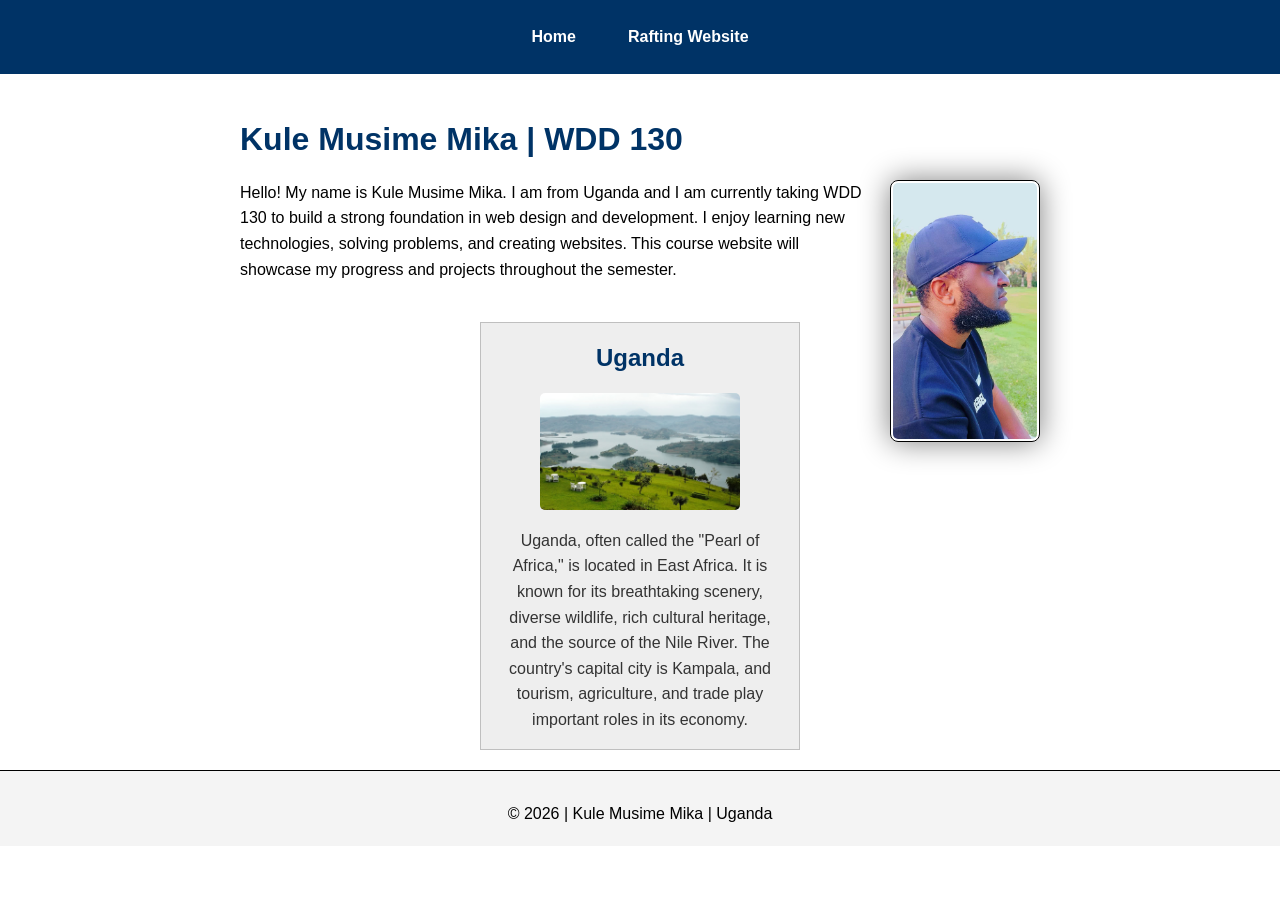
<file: index.html>
<!DOCTYPE html>
<html lang="en">

<head>
    <meta charset="UTF-8">
    <meta name="viewport" content="width=device-width, initial-scale=1.0">

    <title>Kule Musime Mika | WDD 130</title>

    <meta name="description"
      content="Kule Musime Mika WDD 130 home page for learning web design and development.">
    <meta name="author" content="Kule Musime Mika">

    <link rel="stylesheet" href="styles/styles.css">
</head>

<body>

    <header>
        <nav>
            <a href="#">Home</a>
            <a href="wwr/">Rafting Website</a>
        </nav>
    </header>

    <main>
        <h1>Kule Musime Mika | WDD 130</h1>

        <img src="images/profile.jpg" alt="Kule Musime Mika">

        <p>
            Hello! My name is Kule Musime Mika. I am from Uganda and I am currently taking
            WDD 130 to build a strong foundation in web design and development.
            I enjoy learning new technologies, solving problems, and creating websites.
            This course website will showcase my progress and projects throughout the semester.
        </p>
    </main>

    <aside>
        <h2>Uganda</h2>

        <img src="images/uganda.jpg" alt="Beautiful landscape of Uganda">

        <p>
            Uganda, often called the "Pearl of Africa," is located in East Africa.
            It is known for its breathtaking scenery, diverse wildlife, rich cultural
            heritage, and the source of the Nile River. The country's capital city is
            Kampala, and tourism, agriculture, and trade play important roles in its economy.
        </p>
    </aside>

    <footer>
        <p>&copy; 2026 | Kule Musime Mika | Uganda</p>
    </footer>

</body>

</html>
</file>
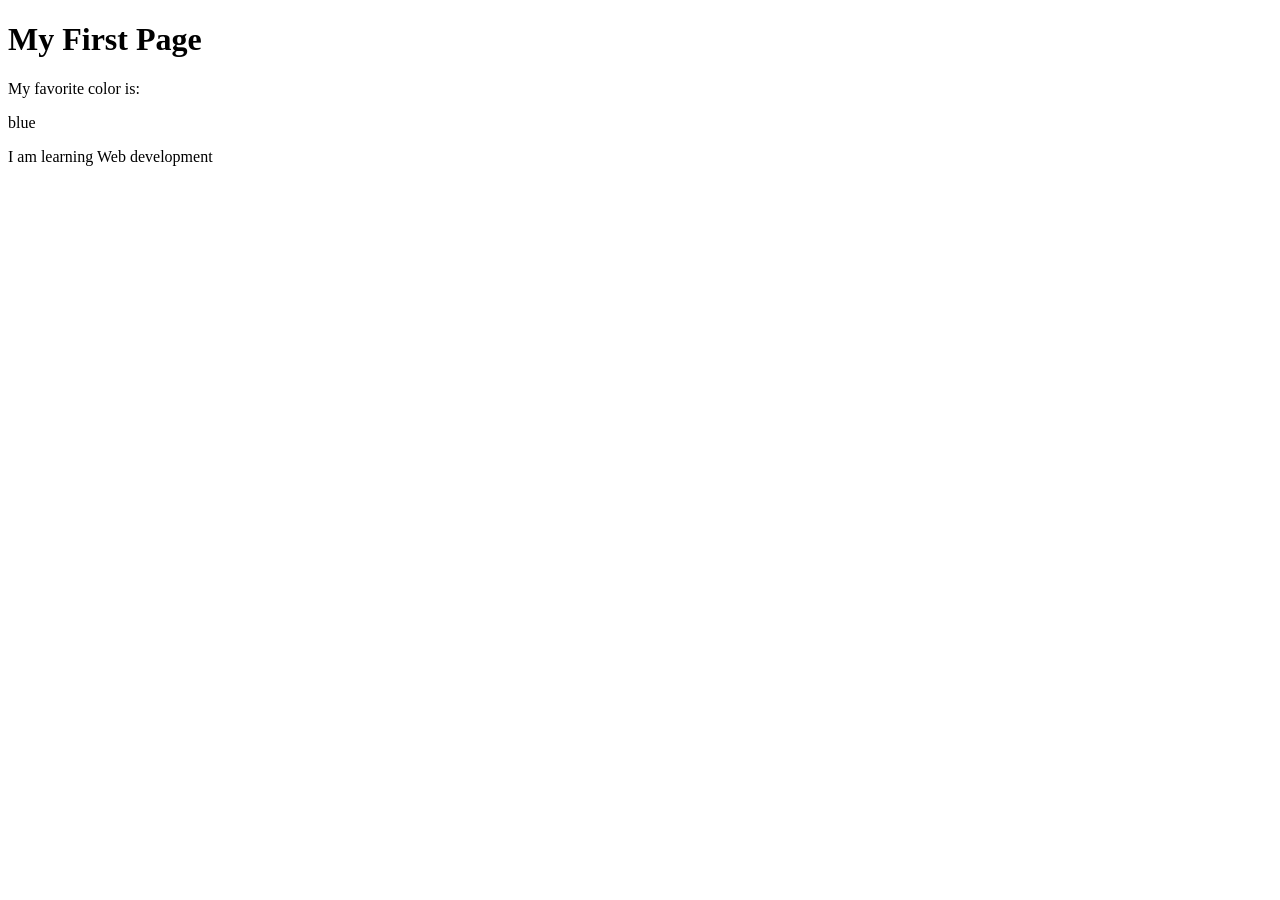
<file: week01/first-page.html>
<!DOCTYPE html>
<html lang="en">

<head>
    <meta charset="UTF-8">
    <meta name="viewport" content="width=device-width, initial-scale=1.0">
    <title>My First Page</title>
</head>

<body>
    <h1>My First Page</h1>
    <p>My favorite color is: </p>
    <p>blue</p>
    <p> I am learning Web development</p>
</body>

</html>
</file>
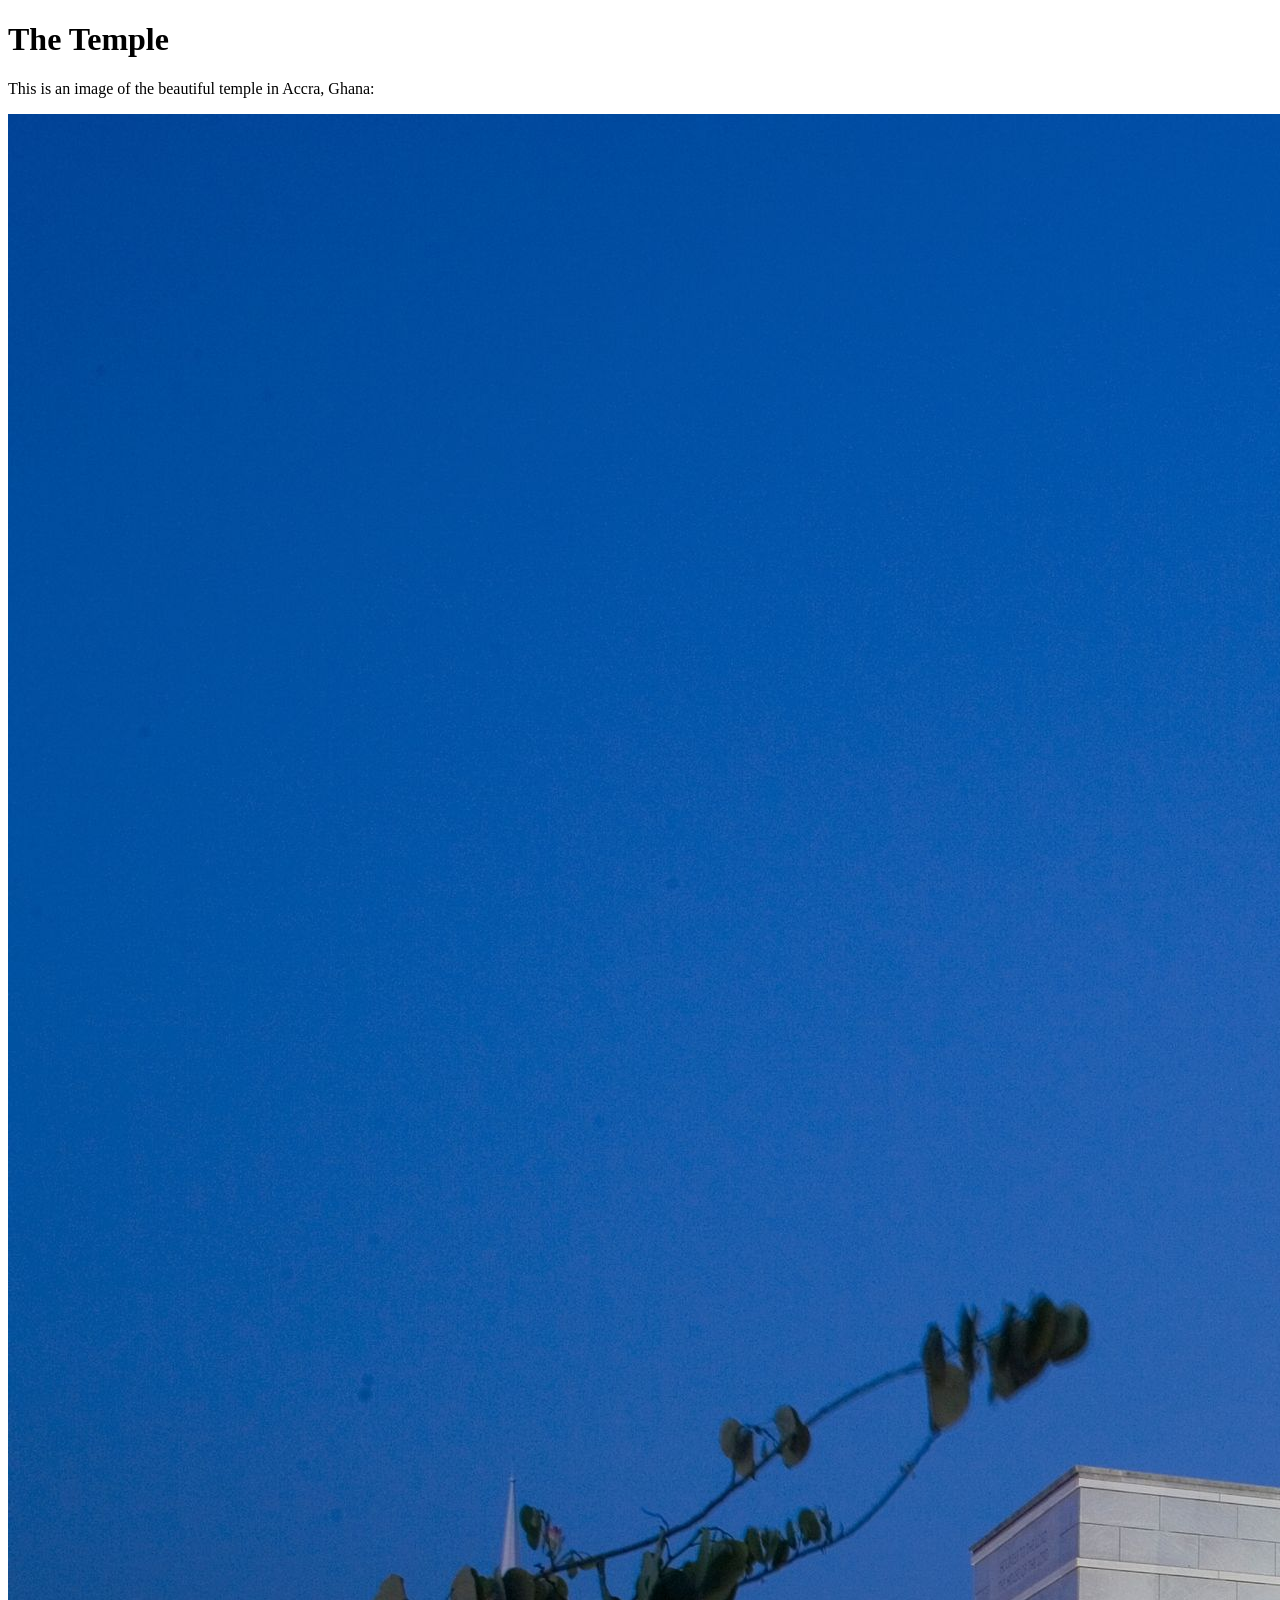
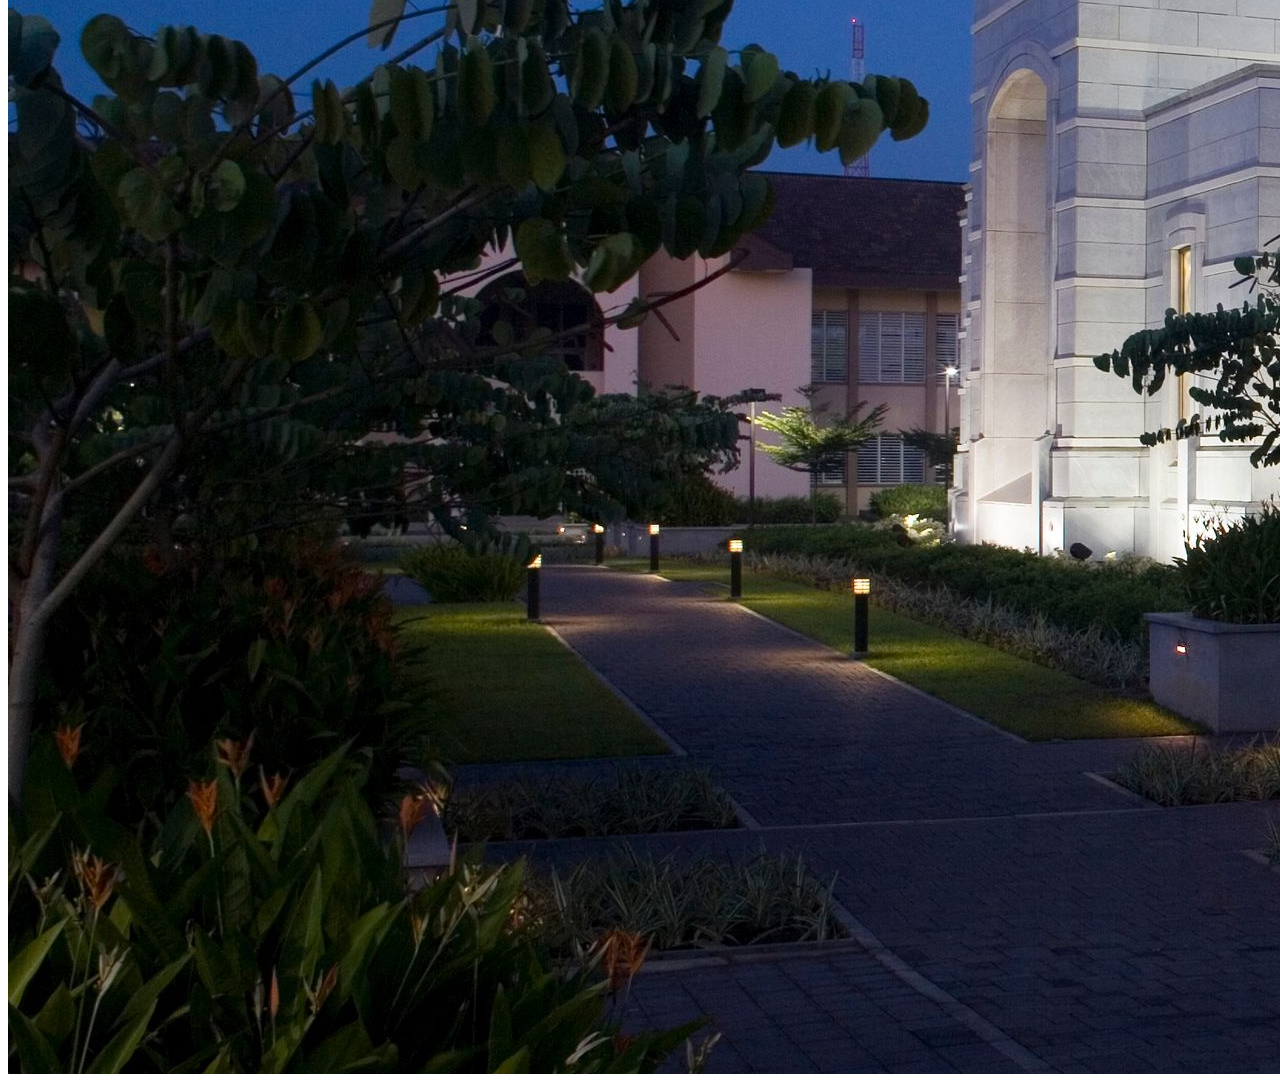
<file: week01/images.html>
<!DOCTYPE html>
<html lang="en">
<head>
    <meta charset="UTF-8">
    <meta name="viewport" content="width=device-width, initial-scale=1.0">
    <title>Temple Image</title>
</head>
<body>
    <h1>The Temple</h1>
    <p>This is an image of the beautiful temple in Accra, Ghana:</p>
    <img src="images/temple-large.jpeg" alt="The Accra Ghana Temple">
    
</body>
</html>
</file>
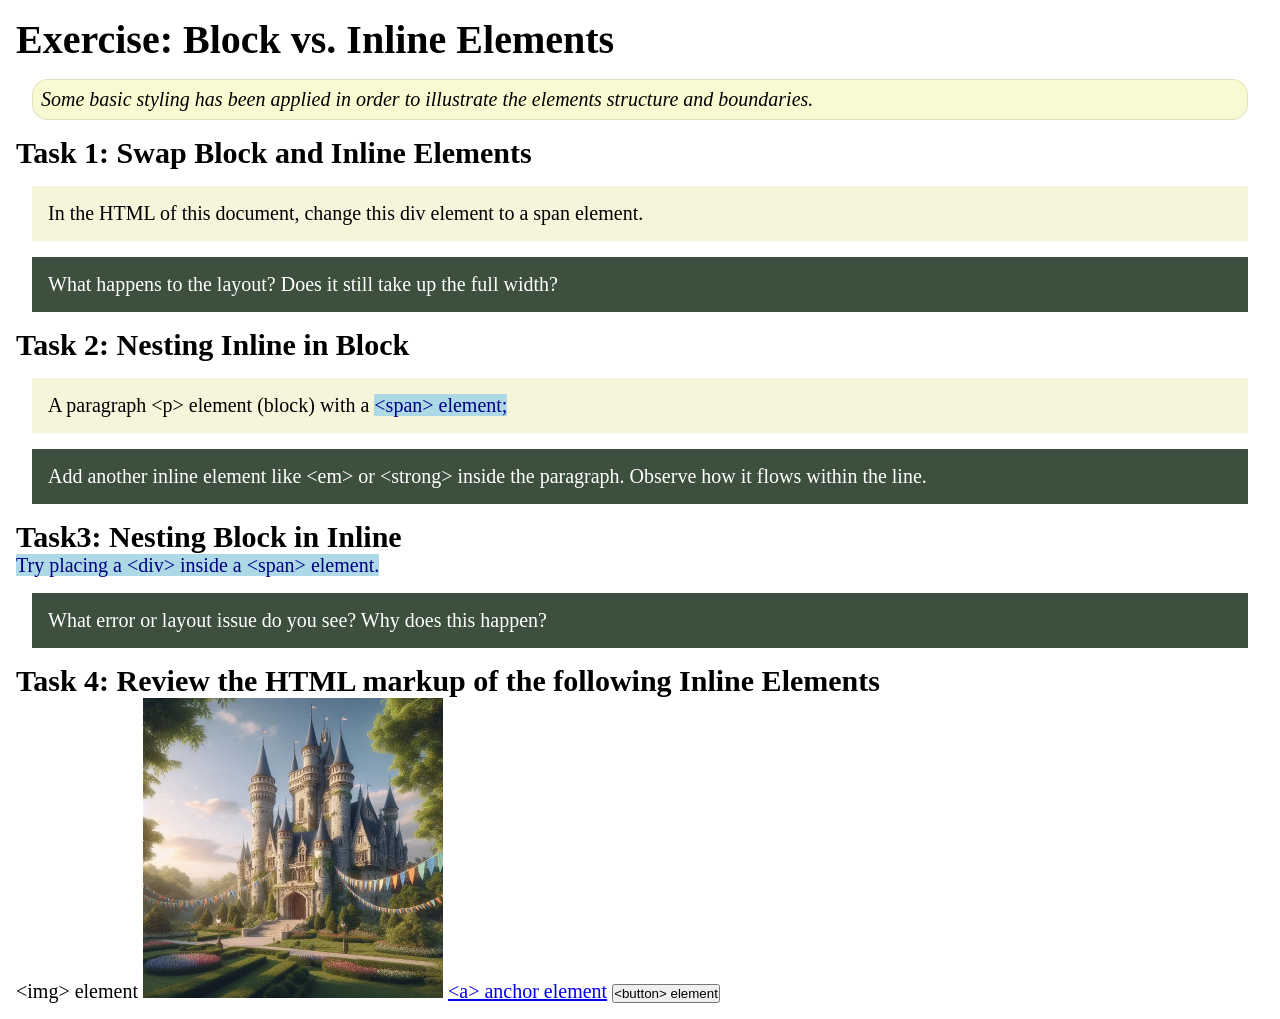
<file: week02/block-vs-inline.html>
<!DOCTYPE html>
<html lang="en">

<head>
    <meta charset="UTF-8">
    <meta name="viewport" content="width=device-width, initial-scale=1.0">
    <title>Exercise: Block vs. Inline Elements</title>
    <link rel="stylesheet" href="styles/block-vs-inline.css">
</head>

<body>
    <main>
        <h1>Exercise: Block vs. Inline Elements</h1>
        <p class="note">Some basic styling has been applied in order to illustrate the elements structure and
            boundaries.</p>

        <h2>Task 1: Swap Block and Inline Elements</h2>
        <div>In the HTML of this document, change this div element to a span element.</div>

        <p class="question">What happens to the layout? Does it still take up the full width?</p>

        <h2>Task 2: Nesting Inline in Block</h2>
        <p>A paragraph &lt;p&gt; element (block) with a <span>&lt;span&gt; element;</span></p>
        <p class="question">Add another inline element like &lt;em&gt; or &lt;strong&gt; inside the paragraph. Observe
            how it flows within the line.</p>

        <h2>Task3: Nesting Block in Inline</h2>
        <span>Try placing a &lt;div&gt; inside a &lt;span&gt; element.</span>
            <p class="question">What error or layout issue do you see? Why does this happen?</p>


            <h2>Task 4: Review the HTML markup of the following Inline Elements</h2>
        &lt;img&gt; element
        <img src="images/castle.webp" alt="placeholder image (images are inline)" width="300" height="300">
        <a href="https://churchofjesuschrist.org">&lt;a&gt; anchor element</a>
        <button type="button">&lt;button&gt; element</button>
    </main>
</body>

</html>
</file>
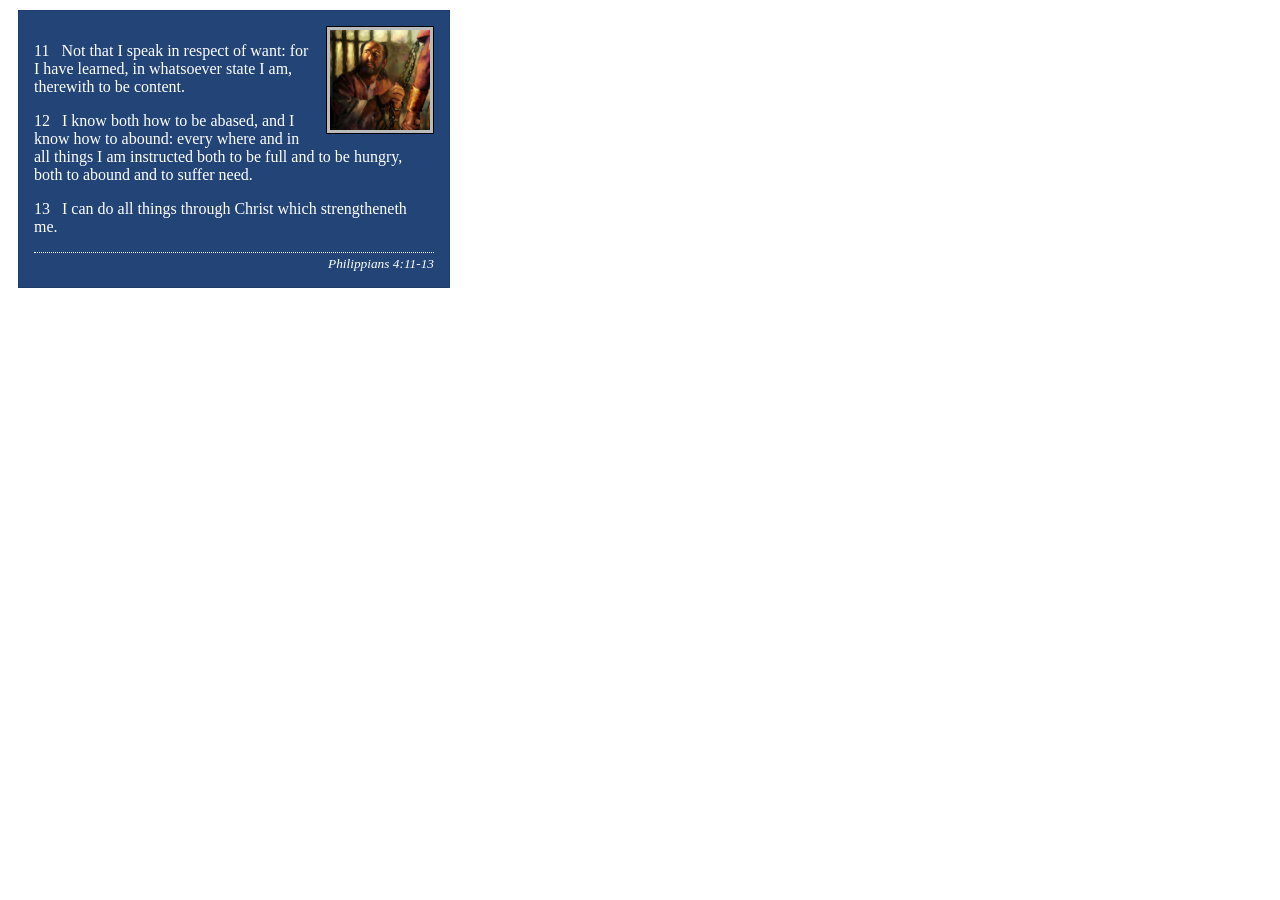
<file: week02/box-model-solution.html>
<!DOCTYPE html>
<html lang="en">
<head>
    <meta charset="UTF-8">
    <meta name="viewport" content="width=device-width, initial-scale=1.0">
    <title>Box Model Activity</title>
    <link rel="stylesheet" href="styles/box-model-solution.css">
</head>
<body>
    <main>
        <div class="callout">
            <img src="images/apostle-paul-imprisoned.webp" alt="Paul the Apostle - Imprisoned in Rome" width="200" height="200">
            <blockquote>
                <p>11 &nbsp; Not that I speak in respect of want: for I have learned, in whatsoever state I am, therewith to be content.</p>
                <p>12 &nbsp; I know both how to be abased, and I know how to abound: every where and in all things I am instructed both to be full and to be hungry, both to abound and to suffer need.</p>
                <p>13 &nbsp; I can do all things through Christ which strengtheneth me.</p>
            </blockquote>
            <cite>Philippians 4:11-13</cite>
        </div>
    </main>
</body>
</html>
</file>
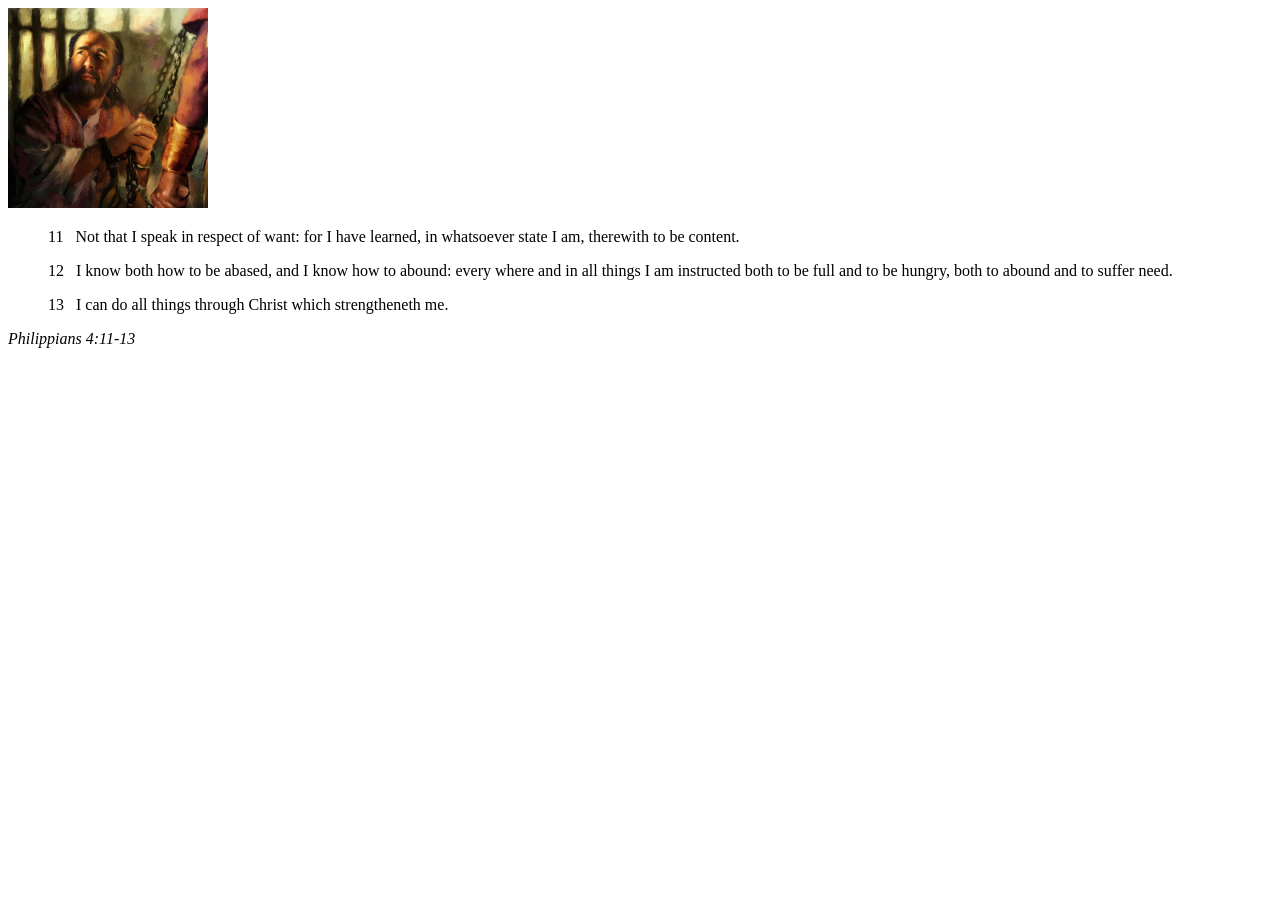
<file: week02/box-model.html>
<!DOCTYPE html>
<html lang="en">
<head>
    <meta charset="UTF-8">
    <meta name="viewport" content="width=device-width, initial-scale=1.0">
    <title>Box Model Activity</title>
</head>
<body>
    <main>
        <div class="callout">
            <img src="images/apostle-paul-imprisoned.webp" alt="Paul the Apostle - Imprisoned in Rome" width="200" height="200">
            <blockquote>
                <p>11 &nbsp; Not that I speak in respect of want: for I have learned, in whatsoever state I am, therewith to be content.</p>
                <p>12 &nbsp; I know both how to be abased, and I know how to abound: every where and in all things I am instructed both to be full and to be hungry, both to abound and to suffer need.</p>
                <p>13 &nbsp; I can do all things through Christ which strengtheneth me.</p>
            </blockquote>
            <cite>Philippians 4:11-13</cite>
        </div>
    </main>
</body>
</html>
</file>
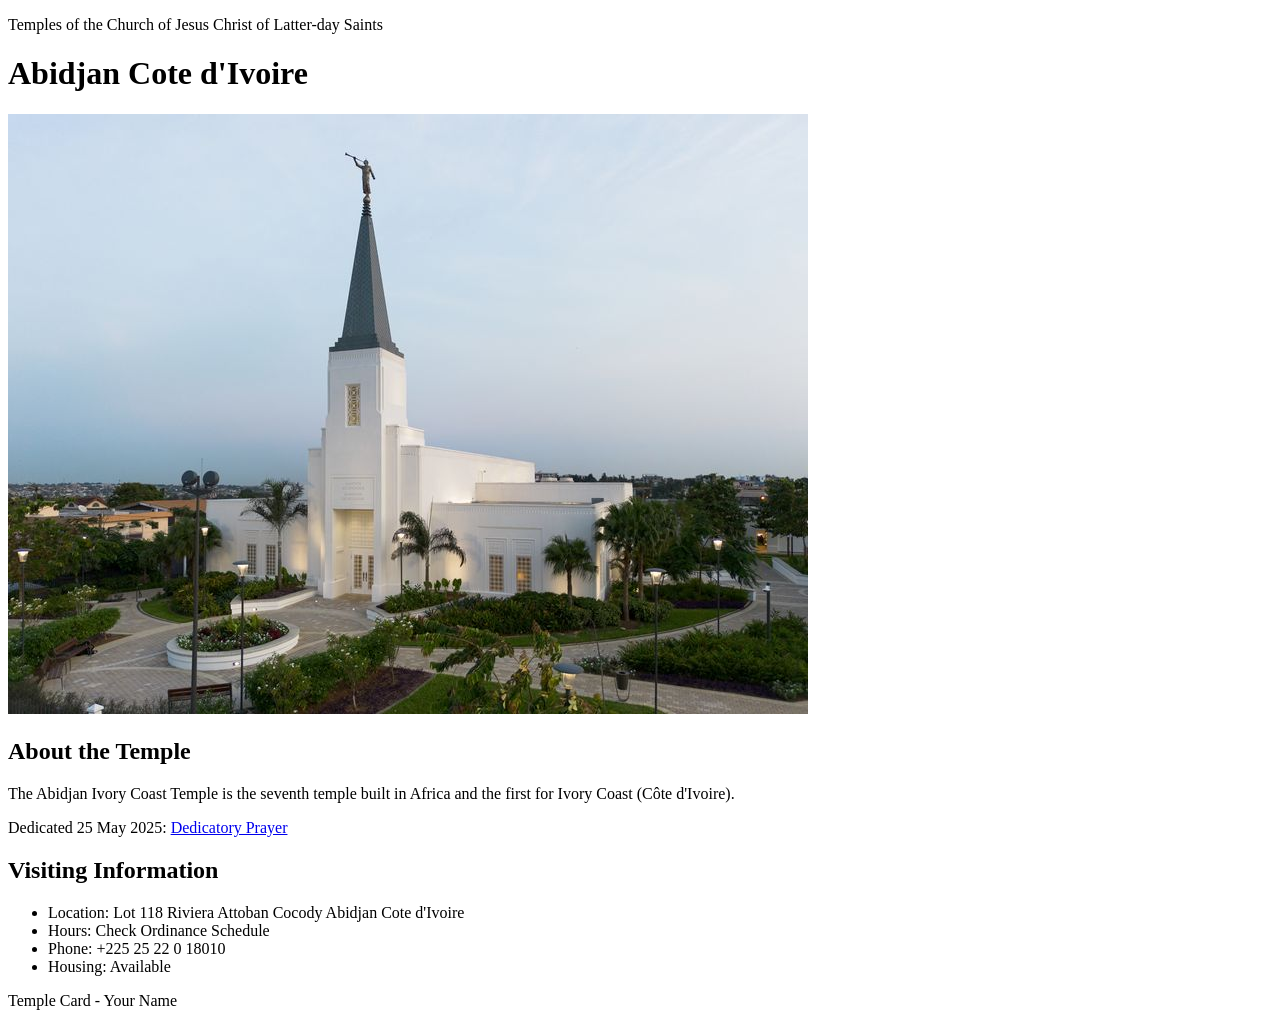
<file: week02/temple.html>
<!DOCTYPE html>
<html lang="en">

<head>
    <meta charset="UTF-8">
    <meta name="viewport" content="width=device-width, initial-scale=1.0">
    <title>Temple Card - Abidjan Cote d'Ivoire</title>
</head>

<body>
    <header>
        <p>Temples of the Church of Jesus Christ of Latter-day Saints</p>
    </header>
    <main>
        <h1>Abidjan Cote d'Ivoire</h1>
        <picture>
            <img src="images/abidjan-ivory-coast.jpeg" alt="Abidjan Cote d'Ivoire Temple">
        </picture>
        <section>
            <h2>About the Temple</h2>
            <p>The Abidjan Ivory Coast Temple is the seventh temple built in Africa and the first for Ivory Coast (Côte
                d'Ivoire).</p>
            <p>Dedicated 25 May 2025: <a
                    href="https://www.churchofjesuschrist.org/temples/dedicatory-prayer/abidjan-ivory-coast-temple/2025-05-25?lang=eng"
                    target="_blank" rel="noopener noreferrer">Dedicatory Prayer</a></p>
        </section>
        <section>
            <h2>Visiting Information</h2>
            <ul>
                <li>Location: Lot 118 Riviera Attoban Cocody Abidjan Cote d'Ivoire</li>
                <li>Hours: Check Ordinance Schedule</li>
                <li>Phone: +225 25 22 0 18010</li>
                <li>Housing: Available</li>
            </ul>
        </section>
    </main>
    <footer>
        <p>Temple Card - Your Name</p>
    </footer>
</body>

</html>
</file>
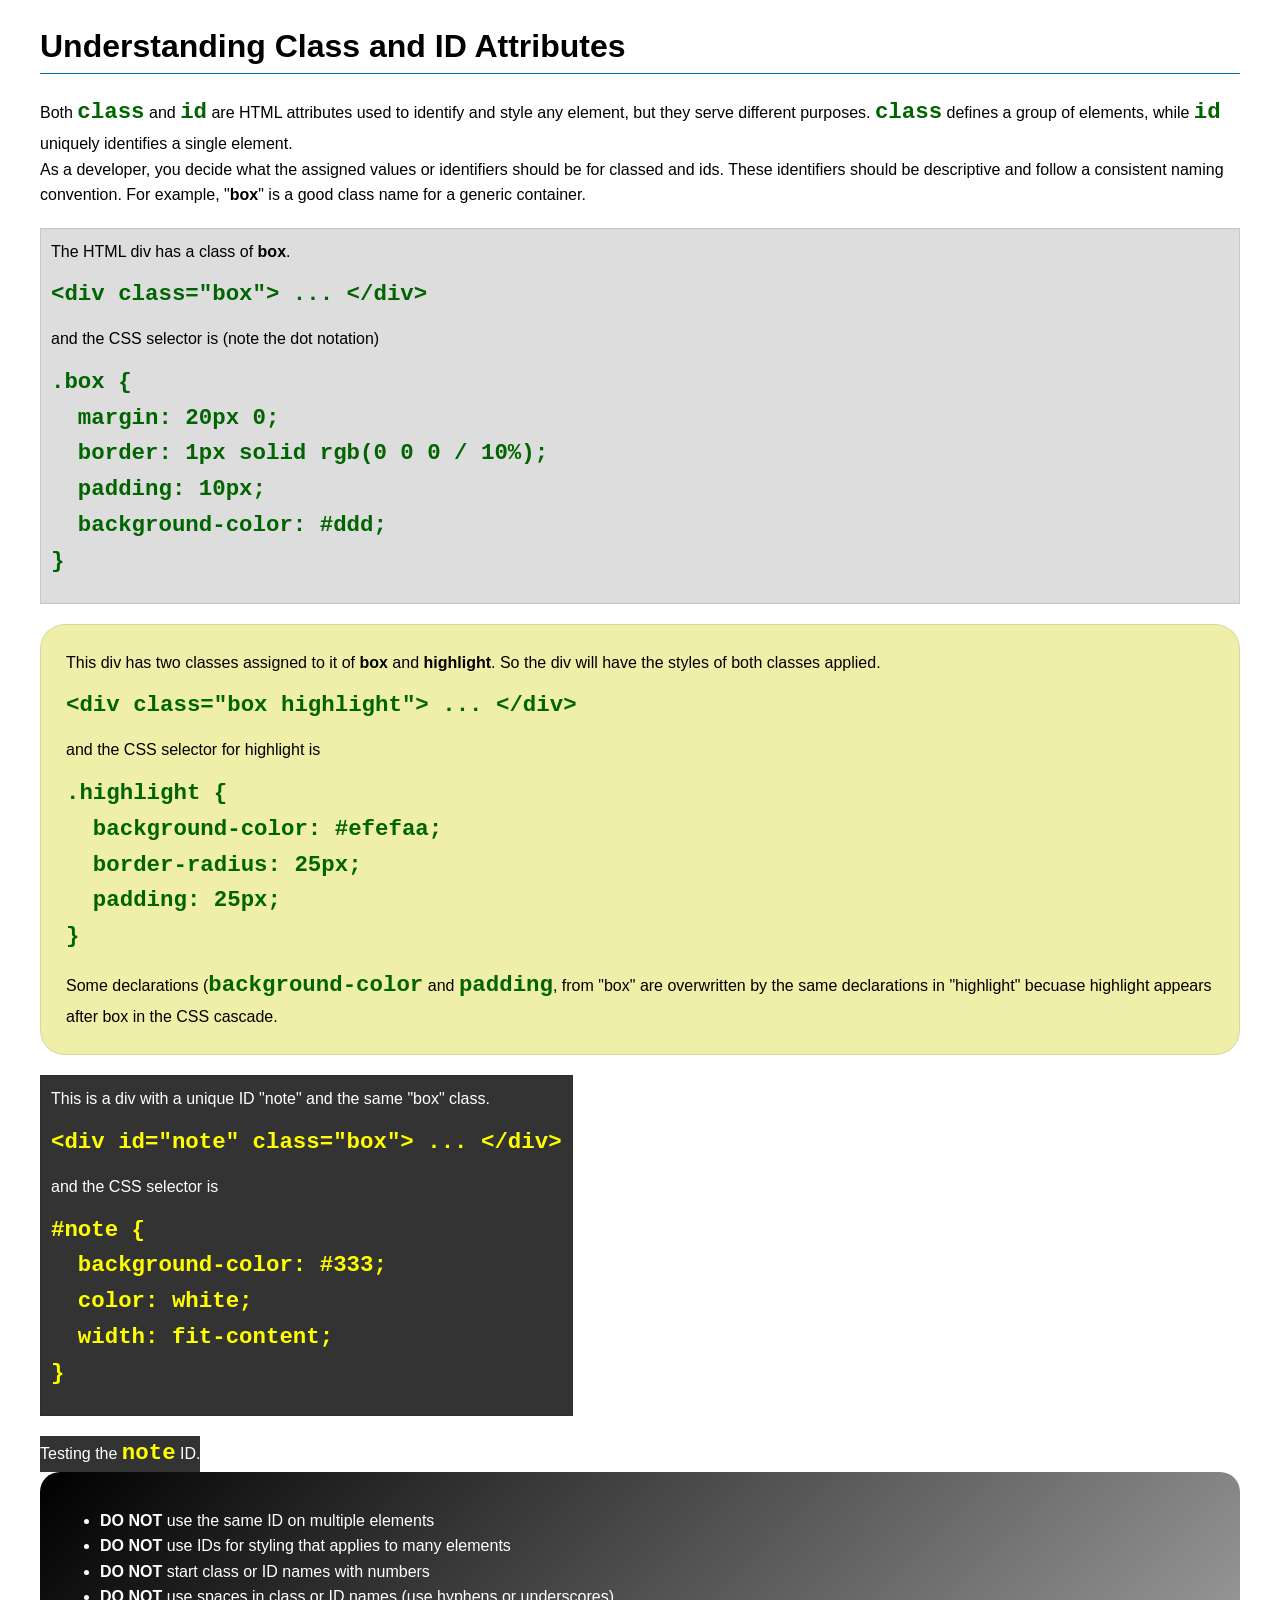
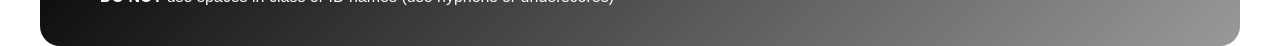
<file: week03/class-and-id.html>
<!DOCTYPE html>
<html lang="en">

<head>
    <meta charset="UTF-8">
    <meta name="viewport" content="width=device-width, initial-scale=1.0">
    <title>Class vs ID Attributes</title>
    <link rel="stylesheet" href="styles/class-and-id.css">
</head>

<body>
    <h1>Understanding Class and ID Attributes</h1>
    <p>Both <code>class</code> and <code>id</code> are HTML attributes used to identify and style any element, but they
        serve different purposes. <code>class</code> defines a group of elements, while <code>id</code> uniquely
        identifies a single element.</p>
    <p>As a developer, you decide what the assigned values or identifiers should be for classed and ids. These
        identifiers should be
        descriptive and follow a consistent naming convention. For example, "<strong>box</strong>" is a good class name
        for a generic container.</p>
    <div class="box">
        <p>The HTML div has a class of <strong>box</strong>.</p>
        <pre><code class="html">&lt;div class="box"&gt; ... &lt;/div&gt;</code></pre>
        and the CSS selector is (note the dot notation)
        <pre><code class="css">.box {
  margin: 20px 0;
  border: 1px solid rgb(0 0 0 / 10%);
  padding: 10px;
  background-color: #ddd; 
}</code></pre>
    </div>

    <div class="box highlight">
        <p>This div has two classes assigned to it of <strong>box</strong> and <strong>highlight</strong>. So the div
            will have the styles of both classes applied.</p>
        <pre><code class="html">&lt;div class="box highlight"&gt; ... &lt;/div&gt;</code></pre>
        and the CSS selector for highlight is
        <pre><code class="css">.highlight {
  background-color: #efefaa;
  border-radius: 25px;
  padding: 25px;
}</code></pre>
<p>Some declarations (<code>background-color</code> and <code>padding</code>, from "box" are overwritten by the same declarations in "highlight" becuase highlight appears after box in the CSS cascade.</p>
    </div>

    <div id="note" class="box">
        <p>This is a div with a unique ID "note" and the same "box" class.</p>
        <pre><code class="html">&lt;div id="note" class="box"&gt; ... &lt;/div&gt;</code></pre>
        and the CSS selector is
        <pre><code class="css">#note {
  background-color: #333;
  color: white;
  width: fit-content;
}</code></pre>
    </div>

    <div id="note">
        <p>Testing the <code>note</code> ID.</p>
    </div>

    <section id="best-practice">
        <ul>
            <li><strong>DO NOT</strong> use the same ID on multiple elements</li>
            <li><strong>DO NOT</strong> use IDs for styling that applies to many elements</li>
            <li><strong>DO NOT</strong> start class or ID names with numbers</li>
            <li><strong>DO NOT</strong> use spaces in class or ID names (use hyphens or underscores)</li>
        </ul>
    </section>




</body>

</html>
</file>
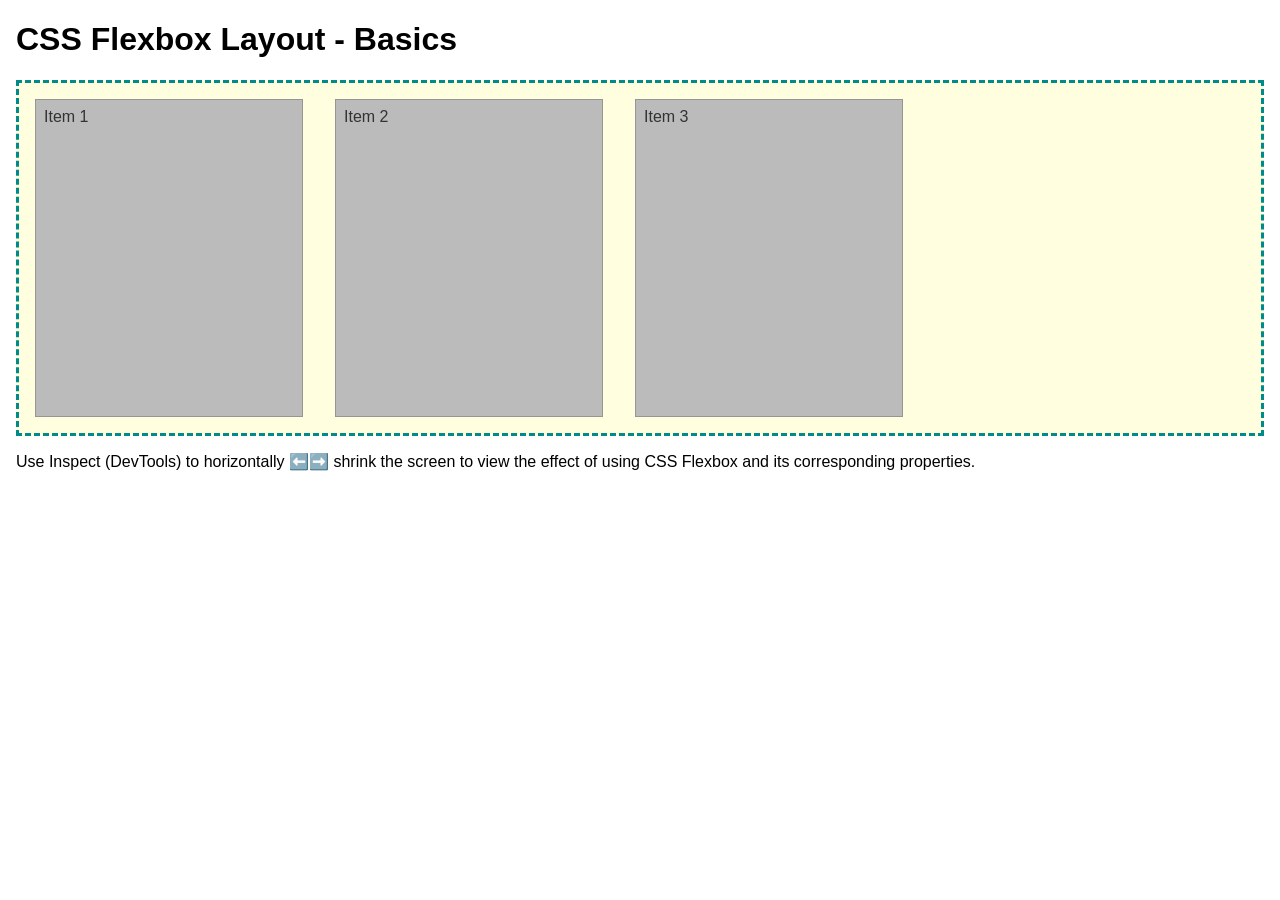
<file: week04/flexbox-layout.html>
<!DOCTYPE html>
<html lang="en">
<head>
    <meta charset="UTF-8">
    <meta name="viewport" content="width=device-width, initial-scale=1.0">
    <title>CSS Flexbox Layout - Basics</title>
    <link rel="stylesheet" href="styles/flexbox.css">
</head>
<body>
    <main>
        <h1>CSS Flexbox Layout - Basics</h1>
        <div class="flex-container">
            <div class="flex-item item1">Item 1</div>
            <div class="flex-item item2">Item 2</div>
            <div class="flex-item item3">Item 3</div>
        </div>
        <p>Use Inspect (DevTools) to horizontally ⬅️➡️ shrink the screen to view the effect of using CSS Flexbox and its corresponding properties.</p>
    </main>
</body>
</html>
</file>
<file: styles/styles.css>
/* WDD 130 - Week 02 Home Page */

* {
    margin: 0;
    padding: 0;
    box-sizing: border-box;
}

body {
    font-family: Arial, Helvetica, sans-serif;
    line-height: 1.6;
}

header {
    background-color: #003366;
}

/* FIX 1: nav — keep background-color here, remove from header duplication */
nav {
    background-color: #003366;
    display: flex;
    justify-content: center;
    gap: 20px;
    padding: 1rem;
}

/* FIX 2: nav a — display and padding must be explicit on this exact selector */
nav a {
    display: block;
    padding: 0.5rem 1rem;
    color: white;
    text-decoration: none;
    font-weight: bold;
}

nav a:hover {
    text-decoration: underline;
}

main {
    max-width: 840px;
    margin: 20px auto;
    padding: 20px;
}

/* FIX 3: h1 must be its own separate rule — not grouped with h2 */
h1 {
    color: #003366;
    margin-bottom: 15px;
}

h2 {
    color: #003366;
    margin-bottom: 15px;
}

/* FIX 4: selector must be exactly "main img" — border, padding, box-shadow all present */
main img {
    width: 150px;
    height: auto;
    float: right;
    margin-left: 20px;
    border: 1px solid #000;
    padding: 2px;
    box-shadow: 0 0 30px gray;
    border-radius: 8px;
}

aside {
    width: 20rem;
    margin: 20px auto;
    border: 1px solid rgb(0 0 0 / 0.2);
    padding: 1rem;
    background-color: #eeeeee;
    color: #333;
    text-align: center;
}

aside img {
    width: 200px;
    height: auto;
    border-radius: 5px;
}

p {
    padding: 0;
    margin-top: 10px;
}

footer {
    margin-top: 15px;
    border-top: 1px solid #000;
    text-align: center;
    padding: 20px;
    background-color: #f4f4f4;
}
</file>
<file: week02/styles/block-vs-inline.css>
* {
    margin: 0;
    padding: 0;
}

body {
    font-size: 20px;
    margin: 1rem;
}

p,
div {
    background-color: beige;
    margin: 1rem;
    padding: 1rem;
}

span {
    color: navy;
    background-color: lightblue;
}

code {
    margin: 0;
    padding: 0;
    color: green;
    font-size: 1.2rem;
}

.note {
    font-style: italic;
    background-color: lightgoldenrodyellow;
    border-radius: 1rem;
    border: 1px solid rgb(0 0 0 / 10%);
    margin: 1rem;
    padding: .5rem;
}

.question {
    background-color: #3d503d;
    color: #fff;
}
</file>
<file: week02/styles/box-model-solution.css>
.callout {
    max-width: 400px;
    margin: 10px;
    border: 1px solid rgba(0, 0, 0, .1);
    padding: 15px;
    background-color: #247;
    color: #fff;
}

.callout img {
    float: right;
    margin: 0 0 10px 15px;
    border: 1px solid #000;
    padding: 3px;
    background-color: #bbb;
    width: 100px;
    height: auto;

}

blockquote {
    margin: 0;
}

cite {
    display: block;
    border-top: 1px dotted #fff;
    padding-top: 3px;
    text-align: right;
    font-size: smaller;
}
</file>
<file: week03/styles/class-and-id.css>
body {
    font-family: Arial, sans-serif;
    line-height: 1.6;
    margin: 0;
    padding: 0 40px;
}

h1 {
    border-bottom: 1px solid rgb(0 110 182);
    padding-bottom: 0;
}



p {
    margin: 0;
}

code {
    color: darkgreen;
    font-weight: 700;
    font-size: 1.4rem;
}

/* Class examples - can be reused */

.box {
    margin: 20px 0;
    border: 1px solid rgb(0 0 0 / 10%);
    padding: 10px;
    background-color: #ddd; /* this is shorthand for #dddddd */
}

.highlight {
    background-color: #efefaa;
    border-radius: 25px;
    padding: 25px;
}

/* ID examples - should be unique */

#note {
    background-color: #333;
    color: white;
    width: fit-content;
}

#note code {
    color: yellow;
}

#best-practice {
    background: linear-gradient(135deg, #000 0%, #999 100%);
    color: white;
    border-radius: 20px;
    padding: 20px
}
</file>
<file: week04/styles/flexbox.css>
body {
    font-family: Helvetica, Arial, sans-serif;
    margin: 1rem;
}

.flex-container {
    border: 3px dashed darkcyan;
    background-color: lightyellow;
    display: flex;
    flex-wrap: wrap;
}

.flex-item {
    width: 250px;
    margin: 1rem;
    border: 1px solid rgb(0 0 0 / 20%);
    padding: 0.5rem;
    background-color: #bbb;
    color: #333;
}

.item1 {
    min-height: 100px;
}

.item2 {
    min-height: 200px;
}

.item3 {
    min-height: 300px;
}
</file>
